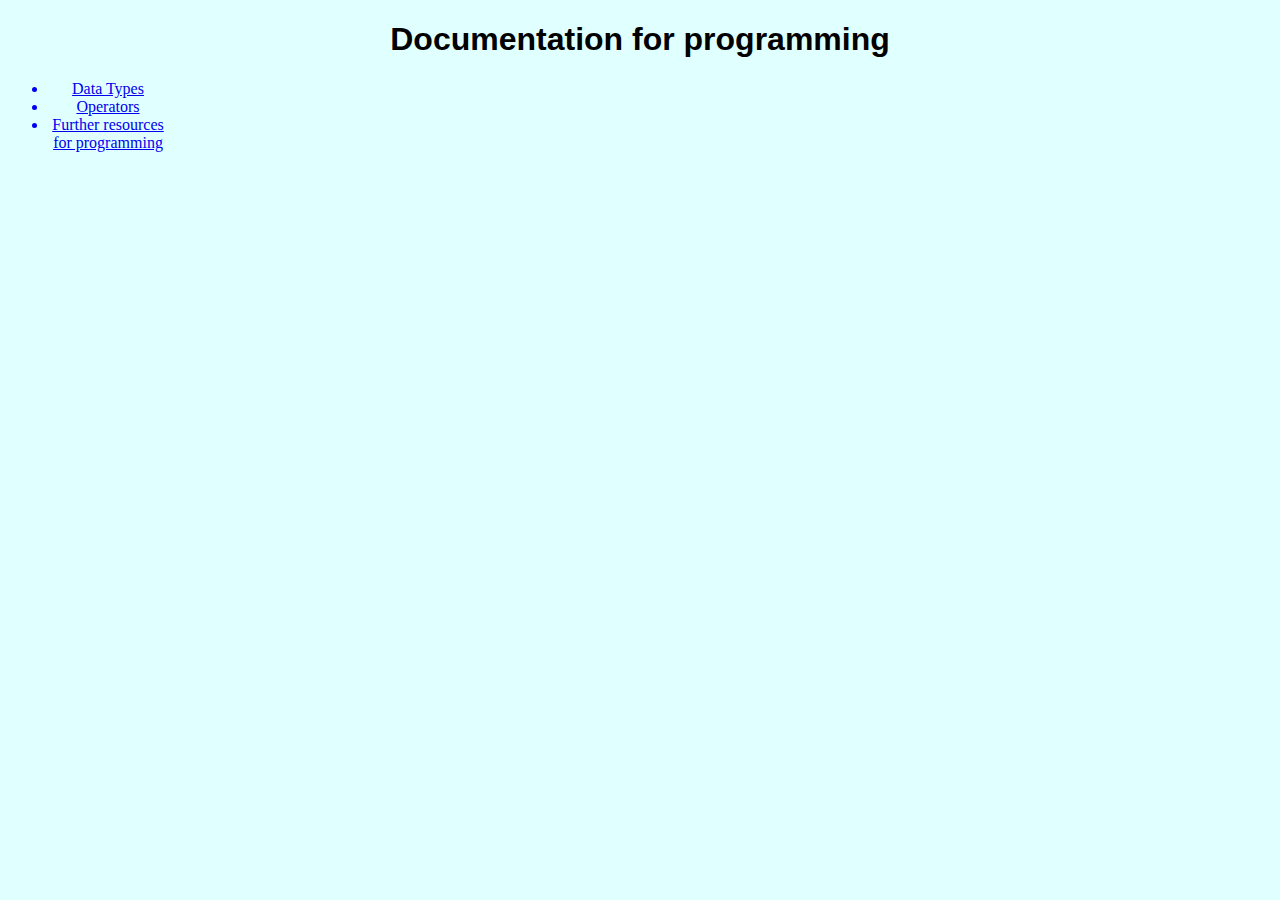
<file: index.html>
<!DOCTYPE html>
<html lang="en">
  <head>
	<link href="https://cdn.jsdelivr.net/npm/bootstrap@5.3.8/dist/css/bootstrap.min.css" rel="stylesheet" integrity="sha384-sRIl4kxILFvY47J16cr9ZwB07vP4J8+LH7qKQnuqkuIAvNWLzeN8tE5YBujZqJLB" crossorigin="anonymous">
	<link rel="stylesheet" href="assets/css/styles.css">
    <meta charset="utf-8">
    <meta name="viewport" content="width=device-width, initial-scale=1.0">
    <title>Home page</title>
  </head>
  <body>
    <h1 id="headline">Documentation for programming</h1>
<ul class="list-group w-50 mx-auto">
  <a href="datatypes.html">
    <li class="list-group-item text-center">Data Types</li>
  </a>
  <a href="operators.html">
    <li class="list-group-item text-center">Operators</li>
  </a>
  <a href="further.html">
    <li class="list-group-item text-center">Further resources for programming    </li>
  </a>
</ul>
  </body>
</html>
</file>
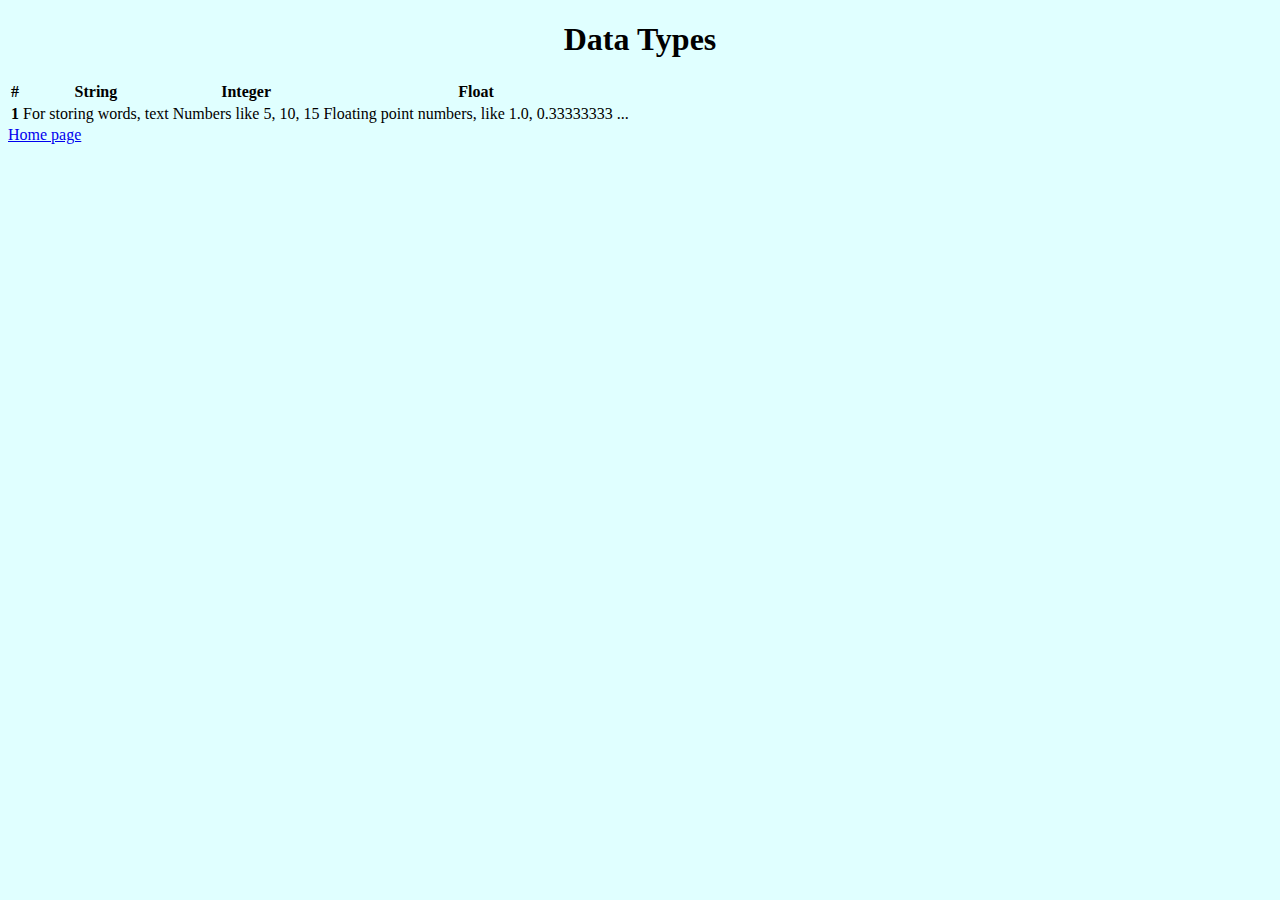
<file: datatypes.html>
<!DOCTYPE html>
<html lang="en">
  <head>
	<link href="https://cdn.jsdelivr.net/npm/bootstrap@5.3.8/dist/css/bootstrap.min.css" rel="stylesheet" integrity="sha384-sRIl4kxILFvY47J16cr9ZwB07vP4J8+LH7qKQnuqkuIAvNWLzeN8tE5YBujZqJLB" crossorigin="anonymous">
	<link rel="stylesheet" href="assets/css/styles.css">
    <meta charset="utf-8">
    <meta name="viewport" content="width=device-width, initial-scale=1.0">
    <title>Data Types</title>

    <h1 class="headline">Data Types</h1>

  </head>
  <body>
    <table class="table">
  <thead>
    <tr>
      <th scope="col">#</th>
      <th scope="col">String</th>
      <th scope="col">Integer</th>
      <th scope="col">Float</th>
    </tr>
  </thead>
  <tbody>
    <tr>
      <th scope="row">1</th>
      <td>For storing words, text</td>
      <td>Numbers like 5, 10, 15</td>
      <td>Floating point numbers, like 1.0, 0.33333333 ...</td>
    </tr>
  </tbody>
</table>
    <a href="index.html">
        Home page
    </a>
  </body>
</html>
</file>
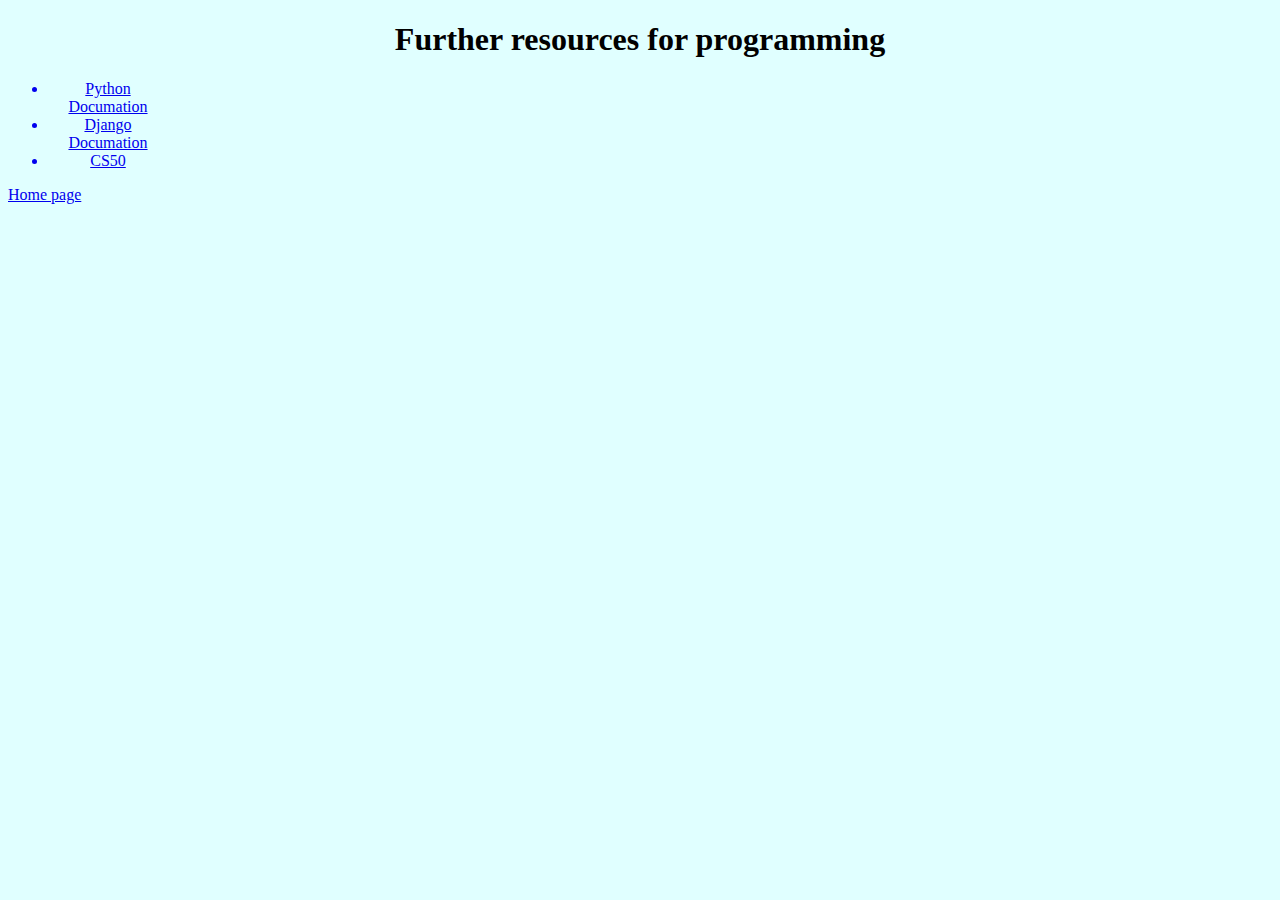
<file: further.html>
<!DOCTYPE html>
<html lang="en">
  <head>
	<link href="https://cdn.jsdelivr.net/npm/bootstrap@5.3.8/dist/css/bootstrap.min.css" rel="stylesheet" integrity="sha384-sRIl4kxILFvY47J16cr9ZwB07vP4J8+LH7qKQnuqkuIAvNWLzeN8tE5YBujZqJLB" crossorigin="anonymous">
	<link rel="stylesheet" href="assets/css/styles.css">
    <meta charset="utf-8">
    <meta name="viewport" content="width=device-width, initial-scale=1.0">
    <title>Further resources for programming</title>

    <h1 class="headline">Further resources for programming</h1>
    <ul class="list-group w-50 mx-auto">
        <a href="https://www.python.org/doc/">
            <li class="list-group-item">Python Documation</li>
        </a>
        <a href="https://docs.djangoproject.com/en/5.1/">
            <li class="list-group-item">Django Documation</li>
        </a>
        <a href="https://cs50.harvard.edu/x/">
            <li class="list-group-item">CS50</li>
        </a>
    </ul>
    <a href="index.html">
        Home page
    </a>
  </body>
</html>
</file>
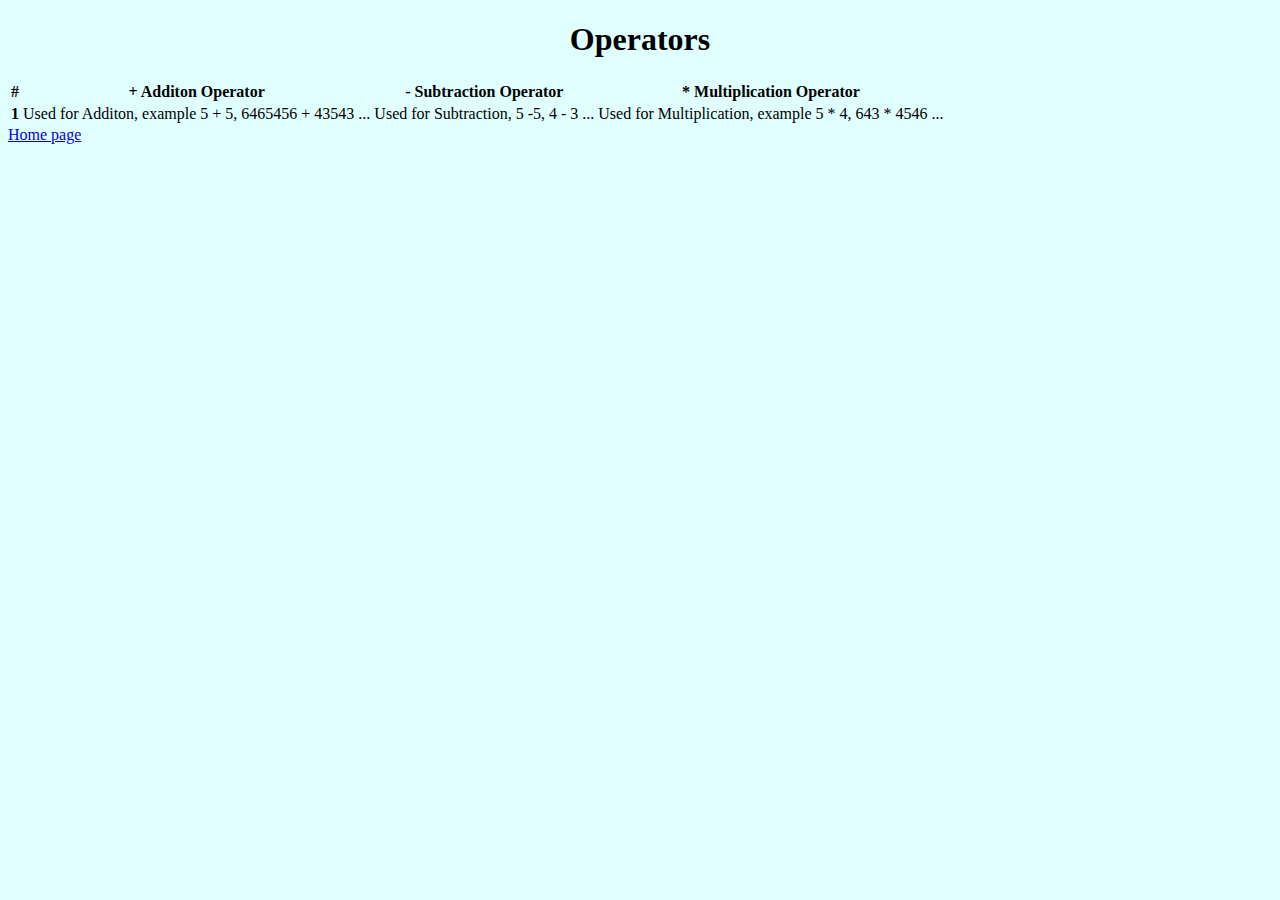
<file: operators.html>
<!DOCTYPE html>
<html lang="en">
  <head>
	<link href="https://cdn.jsdelivr.net/npm/bootstrap@5.3.8/dist/css/bootstrap.min.css" rel="stylesheet" integrity="sha384-sRIl4kxILFvY47J16cr9ZwB07vP4J8+LH7qKQnuqkuIAvNWLzeN8tE5YBujZqJLB" crossorigin="anonymous">
	<link rel="stylesheet" href="assets/css/styles.css">
    <meta charset="utf-8">
    <meta name="viewport" content="width=device-width, initial-scale=1.0">
    <title>Operators</title>

    <h1 class="headline">Operators</h1>

  </head>
  <body>
    <table class="table">
  <thead>
    <tr>
      <th scope="col">#</th>
      <th scope="col">+ Additon Operator</th>
      <th scope="col">- Subtraction Operator</th>
      <th scope="col">* Multiplication Operator</th>
    </tr>
  </thead>
  <tbody>
    <tr>
      <th scope="row">1</th>
      <td>Used for Additon, example 5 + 5, 6465456 + 43543 ...</td>
      <td>Used for Subtraction, 5 -5, 4 - 3 ...</td>
      <td>Used for Multiplication, example 5 * 4, 643 * 4546 ...</td>
    </tr>
  </tbody>
</table>
    <a href="index.html">
        Home page
    </a>
  </body>
</html>
</file>
<file: assets/css/styles.css>
body {
    background-color: lightcyan;
}
#headline {
    font-family: Arial, sans-serif;
    text-align: center;
}

#content {
    text-align: center;
    padding: 6px;
}

li{
    text-align: center;
    height: auto;
    width: 120px;
}
.list-group {
    text-align: center;
}
.headline {
    text-align: center;
}
</file>
